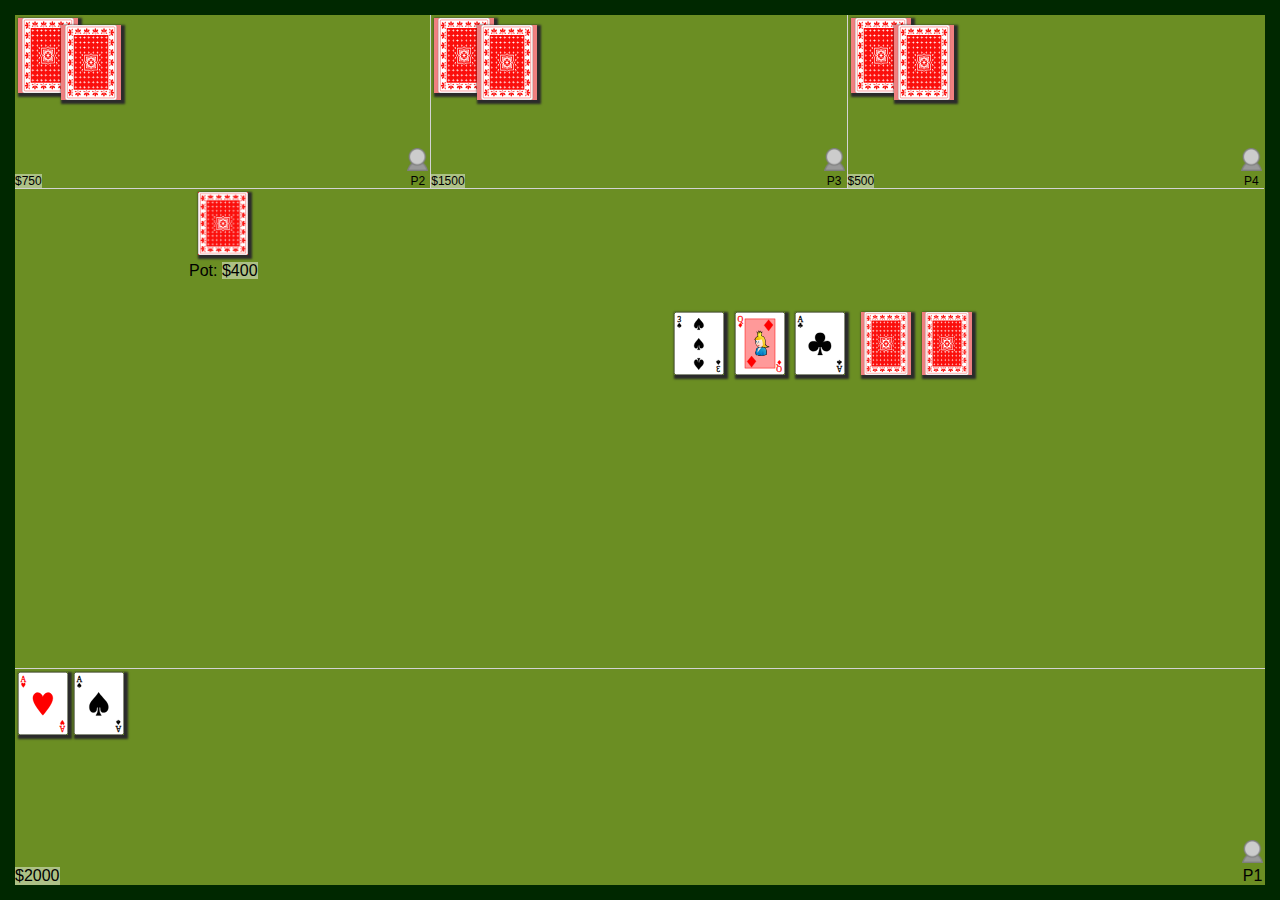
<file: index.html>
<!DOCTYPE html>
<html>
    <head>
        <title>Texas Hold'em</title>
        <link rel="stylesheet" media="all" type="text/css" href="main.css" />
        <link rel="stylesheet" media="all" type="text/css" href="cards.css" />
        <meta name="viewport" content="width=device-width, initial-scale=1.0">
    </head>
    <body>
        <div id="gameTable">
            <!-- START PLAYER ONE -->
            <div id="playerOne" class="player">
                <div class="hand">
                    <div class="card" id="HA"></div>
                    <div class="card" id="SA"></div>
                </div>
                <figure class="player-info">
                    <img src="smallavatar.png" />
                    <figcaption class="player-name">P1</figcaption>
                </figure>
                <div class="player-purse">
                    <div class="purse-graphic">
                    </div>
                    <div class="purse-value">2000</div>
                </div>
            </div>
            
            <!-- START PLAYER TWO -->
            <div id="playerTwo" class="player">
                <div class="hand">
                    <div class="card hidden">
                    </div>
                    <div class="card hidden">
                    </div>
                </div>
                <figure class="player-info">
                    <img src="smallavatar.png" />
                    <figcaption class="player-name">P2</figcaption>
                </figure>
                <div class="player-purse">
                    <div class="purse-graphic">
                    </div>
                    <div class="purse-value">750</div>
                </div>
            </div>


            <!-- START PLAYER THREE -->
            <div id="playerThree" class="player">
                <div class="hand">
                    <div class="card hidden">
                    </div>
                    <div class="card hidden">
                    </div>
                </div>
                <figure class="player-info">
                    <img src="smallavatar.png" />
                    <figcaption class="player-name">P3</figcaption>
                </figure>
                <div class="player-purse">
                    <div class="purse-graphic">
                    </div>
                    <div class="purse-value">1500</div>
                </div>
            </div>


            <!-- START PLAYER FOUR -->
            <div id="playerFour" class="player">
                <div class="hand">
                    <div class="card hidden">
                    </div>
                    <div class="card hidden">
                    </div>
                </div>
                <figure class="player-info">
                    <img src="smallavatar.png" />
                    <figcaption class="player-name">P4</figcaption>
                </figure>
                <div class="player-purse">
                    <div class="purse-graphic">
                    </div>
                    <div class="purse-value">500</div>
                </div>
            </div>

            <!-- START CARD POOL -->
            <div id="cardPool">
                <div id="deck">
                    <div class="card">
                    </div>
                    <div class="pot">
                        Pot: 
                        <span class="purse-value">400</span>
                    </div>
                </div>
                <div id="flop">
                    <div class="card" id="S3">
                    </div>
                    <div class="card" id="DQ">
                    </div>
                    <div class="card" id="CA">
                    </div>
                </div>
                <div id="turn-river">
                    <div class="card hidden">
                    </div>
                    <div class="card hidden">
                    </div>
                </div>
            </div>
        </div>
    </body>
</html>
</file>
<file: main.css>
* {
    margin: 0;
    padding: 0;
    box-sizing: border-box;
}

#gameTable {
    position: fixed;
    top:0px;
    bottom: 0px;
    left: 0px;
    right: 0px;
    border-style: solid;
    border-width: 15px;
    border-color: rgb(0,40,0);
    background-color: olivedrab;
    /* background-image: url('greenfelt.jpg'); */   
}

body {
    font-size: 1em;
    font-family: 'Segoe UI', Tahoma, Geneva, Verdana, sans-serif;
}
#playerOne {
    position: absolute;
    bottom:0px;
    left:0px;
    right: 0px;
    height: 25%;
    border-top: 1px solid lightgrey;    
    
}

.card {
    z-index: 25;
}
.player .card.hidden:not(:first-of-type) {
    margin-left: -20px;
    margin-top: 10px;
    z-index: 20;
}
.player > .player-info {
    position: absolute;
    right: 0px;
    bottom: 0px;
}
.player-info > img {
    width:25px;
    padding-left: 2px;
    padding-right:2px;
    padding-top: 4px;
}
.player-info .player-name {
    text-align: center;
}
.player-purse {
    position: absolute;
    left:0px;
    bottom: 0px;
}
.purse-graphic {
    display: none;
}
.purse-value {
    background-color: rgba(255,255,255,0.45);

}
.purse-value:before {
    content: '$';
}
.player > .player-info > figure > img {
    width: 50px;
    height: 50px;
    border:1px solid #2b2b2b;
    background-color: darkslategray;
}
#playerTwo, #playerThree {
    border-right: 1px solid lightgrey;        
}
#playerTwo, #playerThree, #playerFour {
    display: block;
    position: absolute;
    top:0px;
    width:33.3%;
    height: 20%;
    border-bottom: 1px solid lightgrey;    
    font-size: 0.75em;
}
#playerTwo {
    left:0%;
}
#playerThree {
    left:33.3%;
}
#playerFour {
    left:66.6%;
}
#cardPool {
    position: absolute;
    top:20%;
    bottom:25%;
    left:0%;
    right: 0%;
}

#deck {
    position: absolute;
    left:0px;
    width: 50px;
}
#flop {
    position: absolute;
    top:0%;
    right:0%;
    height: 50%;
}
#turn-river {
    position: absolute;
    top:50%;
    right:0%;
    height: 50%;
}
#deck .card {
    background-color: red;
}
.card {
    display: block;
    float: left;
    width: 25px;
    height: 31px;
    box-shadow: 2px 2px 2px 2px #2b2b2b;
    margin:3px;
}
#playerOne .card, #cardPool .card {
    width:50px;
    height: 63px;
}

.card.hidden {
    background-color: lightcoral;
}

@media screen and (min-width: 768px) {
    .card {
        width:50px;
        height: 63px;
    }
}

@media screen and (min-width: 980px) {
    .card {
        width: 75px;
        height: 94px;
    }
}
/** START DESKTOP RESOLUTIONS **/
@media screen and (min-width: 1024px) {
    .card {
        width: 60px;
        height: 75px;
    }
    #deck, #flop, #turn-river {
        top:0%;
        bottom: 0%;
        width:33.33%;
        margin: auto 0;
    }
    #deck {
        text-align: center;
        left:0%;
    }
    #flop {
        text-align: right;
        left:33.33%;
    }
    #turn-river {
        text-align: left;
        right:0%;
        padding-left: 10px;
    }
    #cardPool .card {
        float: none;
        display: inline-block;
    }

}

@media screen and (min-width: 1920px) {
    .card {
        width: 75px;
        height: 94px;
    }
}
</file>
<file: cards.css>
.card {
    background-size: 100% 100%;
}
.card.hidden, #deck .card {
    background-image: url('cards/BACK.png')
}

#playerOne .card:hover {
    animation-name: rotateCard;
    animation-duration: 2s;
}

@keyframes rotateCard {
    0%   {
        -webkit-transform: rotateY(0deg);
        transform: rotateY(0deg);
    }
    25%  {
        -webkit-transform: rotateY(90deg);
        transform: rotateY(90deg);
        
    }
    50%  {
        -webkit-transform: rotateY(180deg);
        transform: rotateY(180deg);
    }
    75%  {
        -webkit-transform: rotateY(270deg);
        transform: rotateY(270deg);
    }
    100% {
        -webkit-transform: rotateY(360deg);
        transform: rotateY(360deg);
    }
}

/* HEARTS */
#H2.card {
    background-image: url('cards/H2.png');
}
#H3.card {
    background-image: url('cards/H3.png');
}
#H4.card {
    background-image: url('cards/H4.png');
}
#H5.card {
    background-image: url('cards/H5.png');
}
#H6.card {
    background-image: url('cards/H6.png');
}
#H7.card {
    background-image: url('cards/H7.png');
}
#H8.card {
    background-image: url('cards/H8.png');
}
#H9.card {
    background-image: url('cards/H9.png');
}
#H10.card {
    background-image: url('cards/H10.png');
}
#HJ.card {
    background-image: url('cards/HJ.png');
}
#HQ.card {
    background-image: url('cards/HQ.png');
}
#HK.card {
    background-image: url('cards/HK.png');
}
#HA.card {
    background-image: url('cards/HA.png');
}

/* DIAMONDS */
#D2.card {
    background-image: url('cards/D2.png');
}
#D3.card {
    background-image: url('cards/D3.png');
}
#D4.card {
    background-image: url('cards/D4.png');
}
#D5.card {
    background-image: url('cards/D5.png');
}
#D6.card {
    background-image: url('cards/D6.png');
}
#D7.card {
    background-image: url('cards/D7.png');
}
#D8.card {
    background-image: url('cards/D8.png');
}
#D9.card {
    background-image: url('cards/D9.png');
}
#D10.card {
    background-image: url('cards/D10.png');
}
#DJ.card {
    background-image: url('cards/DJ.png');
}
#DQ.card {
    background-image: url('cards/DQ.png');
}
#DK.card {
    background-image: url('cards/DK.png');
}
#DA.card {
    background-image: url('cards/DA.png');
}

/* CLUBS */
#C2.card {
    background-image: url('cards/C2.png');
}
#C3.card {
    background-image: url('cards/C3.png');
}
#C4.card {
    background-image: url('cards/C4.png');
}
#C5.card {
    background-image: url('cards/C5.png');
}
#C6.card {
    background-image: url('cards/C6.png');
}
#C7.card {
    background-image: url('cards/C7.png');
}
#C8.card {
    background-image: url('cards/C8.png');
}
#C9.card {
    background-image: url('cards/C9.png');
}
#C10.card {
    background-image: url('cards/C10.png');
}
#CJ.card {
    background-image: url('cards/CJ.png');
}
#CQ.card {
    background-image: url('cards/CQ.png');
}
#CK.card {
    background-image: url('cards/CK.png');
}
#CA.card {
    background-image: url('cards/CA.png');
}

/* SPASES */
#S2.card {
    background-image: url('cards/S2.png');
}
#S3.card {
    background-image: url('cards/S3.png');
}
#S4.card {
    background-image: url('cards/S4.png');
}
#S5.card {
    background-image: url('cards/S5.png');
}
#S6.card {
    background-image: url('cards/S6.png');
}
#S7.card {
    background-image: url('cards/S7.png');
}
#S8.card {
    background-image: url('cards/S8.png');
}
#S9.card {
    background-image: url('cards/S9.png');
}
#S10.card {
    background-image: url('cards/S10.png');
}
#SJ.card {
    background-image: url('cards/SJ.png');
}
#SQ.card {
    background-image: url('cards/SQ.png');
}
#SK.card {
    background-image: url('cards/SK.png');
}
#SA.card {
    background-image: url('cards/SA.png');
}



@media screen and (min-width: 1024px) {
    .card.hidden {
        background-image: url('cards/BACK.svg');
    }
    /* HEARTS */
    #H2.card {
        background-image: url('cards/H2.svg');
    }
    #H3.card {
        background-image: url('cards/H3.svg');
    }
    #H4.card {
        background-image: url('cards/H4.svg');
    }
    #H5.card {
        background-image: url('cards/H5.svg');
    }
    #H6.card {
        background-image: url('cards/H6.svg');
    }
    #H7.card {
        background-image: url('cards/H7.svg');
    }
    #H8.card {
        background-image: url('cards/H8.svg');
    }
    #H9.card {
        background-image: url('cards/H9.svg');
    }
    #H10.card {
        background-image: url('cards/H10.svg');
    }
    #HJ.card {
        background-image: url('cards/HJ.svg');
    }
    #HQ.card {
        background-image: url('cards/HQ.svg');
    }
    #HK.card {
        background-image: url('cards/HK.svg');
    }
    #HA.card {
        background-image: url('cards/HA.svg');
    }

    /* DIAMONDS */
    #D2.card {
        background-image: url('cards/D2.svg');
    }
    #D3.card {
        background-image: url('cards/D3.svg');
    }
    #D4.card {
        background-image: url('cards/D4.svg');
    }
    #D5.card {
        background-image: url('cards/D5.svg');
    }
    #D6.card {
        background-image: url('cards/D6.svg');
    }
    #D7.card {
        background-image: url('cards/D7.svg');
    }
    #D8.card {
        background-image: url('cards/D8.svg');
    }
    #D9.card {
        background-image: url('cards/D9.svg');
    }
    #D10.card {
        background-image: url('cards/D10.svg');
    }
    #DJ.card {
        background-image: url('cards/DJ.svg');
    }
    #DQ.card {
        background-image: url('cards/DQ.svg');
    }
    #DK.card {
        background-image: url('cards/DK.svg');
    }
    #DA.card {
        background-image: url('cards/DA.svg');
    }

    /* CLUBS */
    #C2.card {
        background-image: url('cards/C2.svg');
    }
    #C3.card {
        background-image: url('cards/C3.svg');
    }
    #C4.card {
        background-image: url('cards/C4.svg');
    }
    #C5.card {
        background-image: url('cards/C5.svg');
    }
    #C6.card {
        background-image: url('cards/C6.svg');
    }
    #C7.card {
        background-image: url('cards/C7.svg');
    }
    #C8.card {
        background-image: url('cards/C8.svg');
    }
    #C9.card {
        background-image: url('cards/C9.svg');
    }
    #C10.card {
        background-image: url('cards/C10.svg');
    }
    #CJ.card {
        background-image: url('cards/CJ.svg');
    }
    #CQ.card {
        background-image: url('cards/CQ.svg');
    }
    #CK.card {
        background-image: url('cards/CK.svg');
    }
    #CA.card {
        background-image: url('cards/CA.svg');
    }

    /* SPASES */
    #S2.card {
        background-image: url('cards/S2.svg');
    }
    #S3.card {
        background-image: url('cards/S3.svg');
    }
    #S4.card {
        background-image: url('cards/S4.svg');
    }
    #S5.card {
        background-image: url('cards/S5.svg');
    }
    #S6.card {
        background-image: url('cards/S6.svg');
    }
    #S7.card {
        background-image: url('cards/S7.svg');
    }
    #S8.card {
        background-image: url('cards/S8.svg');
    }
    #S9.card {
        background-image: url('cards/S9.svg');
    }
    #S10.card {
        background-image: url('cards/S10.svg');
    }
    #SJ.card {
        background-image: url('cards/SJ.svg');
    }
    #SQ.card {
        background-image: url('cards/SQ.svg');
    }
    #SK.card {
        background-image: url('cards/SK.svg');
    }
    #SA.card {
        background-image: url('cards/SA.svg');
    }
}
</file>
